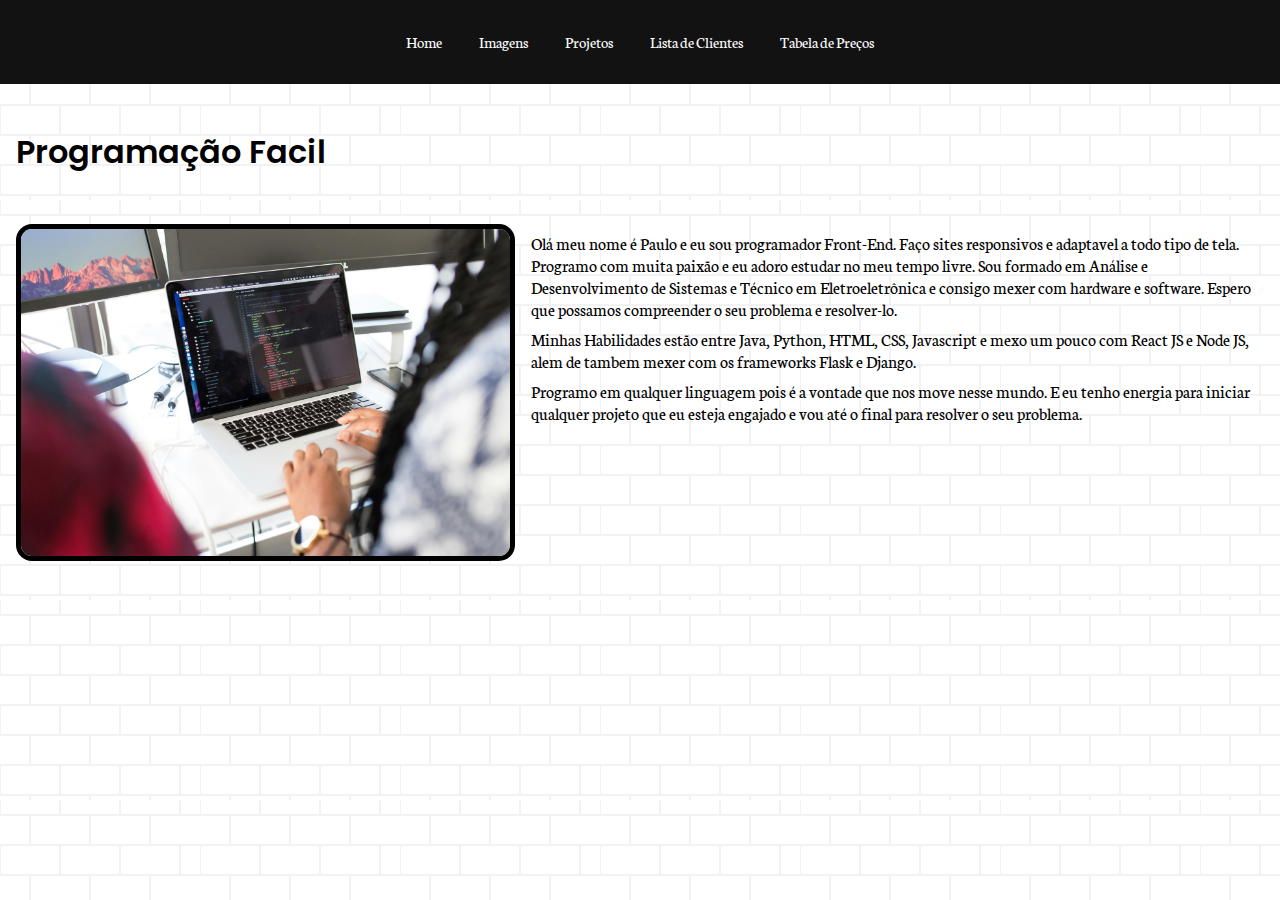
<file: index.html>
<!DOCTYPE html>
<html lang="pt-br">
<head>
    <meta charset="UTF-8">
    <meta name="viewport" content="width=device-width, initial-scale=1.0">
    <link rel="shortcut icon" href="src/images/Favicon.png" type="image/x-icon">
    <link rel="preconnect" href="https://fonts.googleapis.com">
    <link href="https://fonts.googleapis.com/css2?family=Cutive+Mono&family=Neuton:ital,wght@0,200;0,300;0,400;0,700;0,800;1,400&family=Poppins:ital,wght@0,100;0,200;0,300;0,400;0,500;0,600;0,700;0,800;0,900;1,100;1,200;1,300;1,400;1,500;1,600;1,700;1,800;1,900&display=swap" rel="stylesheet">
    <link rel="stylesheet" href="src/styles/style.css">
    <link rel="stylesheet" href="src/styles/media-queries.css">
    <title>Tudo sobre Programação - Home</title>
</head>
<body>
    <header>
        <nav class="navbar-navigation">
            <button class="menu-icon">☰</button>
            <div class="navbar-content">
                <a href="index.html">Home</a>
                <a href="imagem.html">Imagens</a>
                <a href="imagem-texto.html">Projetos</a>
                <a href="lista.html">Lista de Clientes</a>
                <a href="tabela.html">Tabela de Preços</a>
            </div>
        </nav>
    </header>
    <main>
        <section>
            <h1>Programação Facil</h1>
            <div class="flex-container">
                <img src="src/images/Programmer.jpg" alt="Programador em seu computador" class="programmer" />
                <div class="flex-content">
                    <p>Olá meu nome é Paulo e eu sou programador Front-End. Faço sites responsivos e adaptavel a todo tipo de tela. Programo com muita paixão e eu adoro estudar no meu tempo livre. Sou formado em Análise e Desenvolvimento de Sistemas e Técnico em Eletroeletrônica e consigo mexer com hardware e software. Espero que possamos compreender o seu problema e resolver-lo.</p>
                    <p>Minhas Habilidades estão entre Java, Python, HTML, CSS, Javascript e mexo um pouco com React JS e Node JS, alem de tambem mexer com os frameworks Flask e Django.</p>
                    <p>Programo em qualquer linguagem pois é a vontade que nos move nesse mundo. E eu tenho energia para iniciar qualquer projeto que eu esteja engajado e vou até o final para resolver o seu problema.</p>
                </div>
            </div>
        </section>
    </main>
    <script src="src/scripts/script.js"></script>
</body>
</html>
</file>
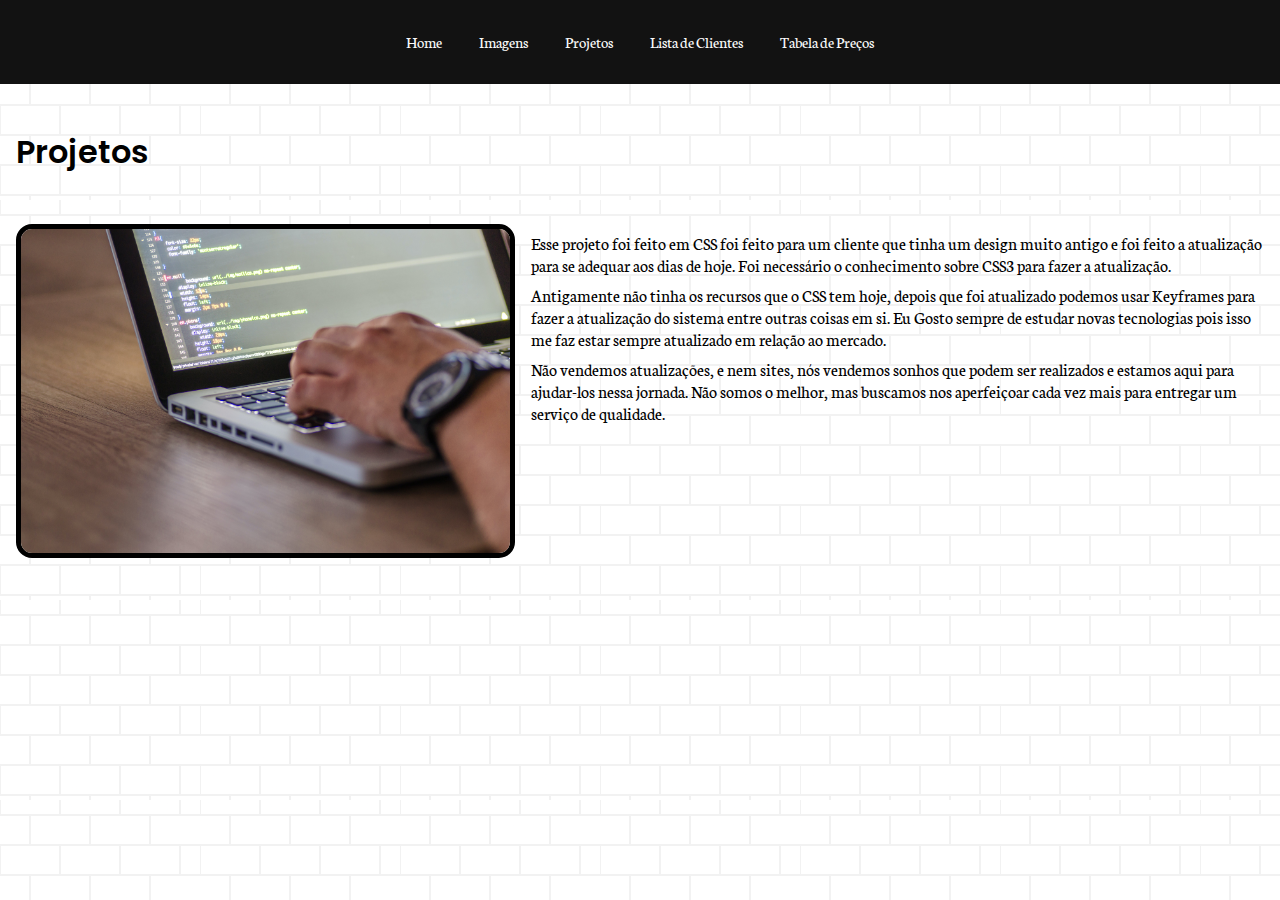
<file: imagem-texto.html>
<!DOCTYPE html>
<html lang="pt-br">
<head>
    <meta charset="UTF-8">
    <meta name="viewport" content="width=device-width, initial-scale=1.0">
    <link rel="shortcut icon" href="src/images/Favicon.png" type="image/x-icon">
    <link rel="preconnect" href="https://fonts.googleapis.com">
    <link href="https://fonts.googleapis.com/css2?family=Cutive+Mono&family=Neuton:ital,wght@0,200;0,300;0,400;0,700;0,800;1,400&family=Poppins:ital,wght@0,100;0,200;0,300;0,400;0,500;0,600;0,700;0,800;0,900;1,100;1,200;1,300;1,400;1,500;1,600;1,700;1,800;1,900&display=swap" rel="stylesheet">
    <link rel="stylesheet" href="src/styles/style.css">
    <link rel="stylesheet" href="src/styles/media-queries.css">
    <title>Tudo sobre Programação - Projetos</title>
</head>
<body>
    <header>
        <nav class="navbar-navigation">
            <button class="menu-icon">☰</button>
            <div class="navbar-content">
                <a href="index.html">Home</a>
                <a href="imagem.html">Imagens</a>
                <a href="imagem-texto.html">Projetos</a>
                <a href="lista.html">Lista de Clientes</a>
                <a href="tabela.html">Tabela de Preços</a>
            </div>
        </nav>
    </header>
    <main>
        <section>
            <h1>Projetos</h1>
            <div class="flex-container">
                <img src="src/images/Projeto-2.jpg" alt="Código CSS" class="project-image" />
                    <div class="flex-content">
                    <p>Esse projeto foi feito em CSS foi feito para um cliente que tinha um design muito antigo e foi feito a atualização para se adequar aos dias de hoje. Foi necessário o conhecimento sobre CSS3 para fazer a atualização.</p>
                    <p>Antigamente não tinha os recursos que o CSS tem hoje, depois que foi atualizado podemos usar Keyframes para fazer a atualização do sistema entre outras coisas em si. Eu Gosto sempre de estudar novas tecnologias pois isso me faz estar sempre atualizado em relação ao mercado.</p>
                    <p>Não vendemos atualizações, e nem sites, nós vendemos sonhos que podem ser realizados e estamos aqui para ajudar-los nessa jornada. Não somos o melhor, mas buscamos nos aperfeiçoar cada vez mais para entregar um serviço de qualidade.</p>
                </div>
            </div>
        </section>
    </main>
    <script src="src/scripts/script.js"></script>
</body>
</html>
</file>
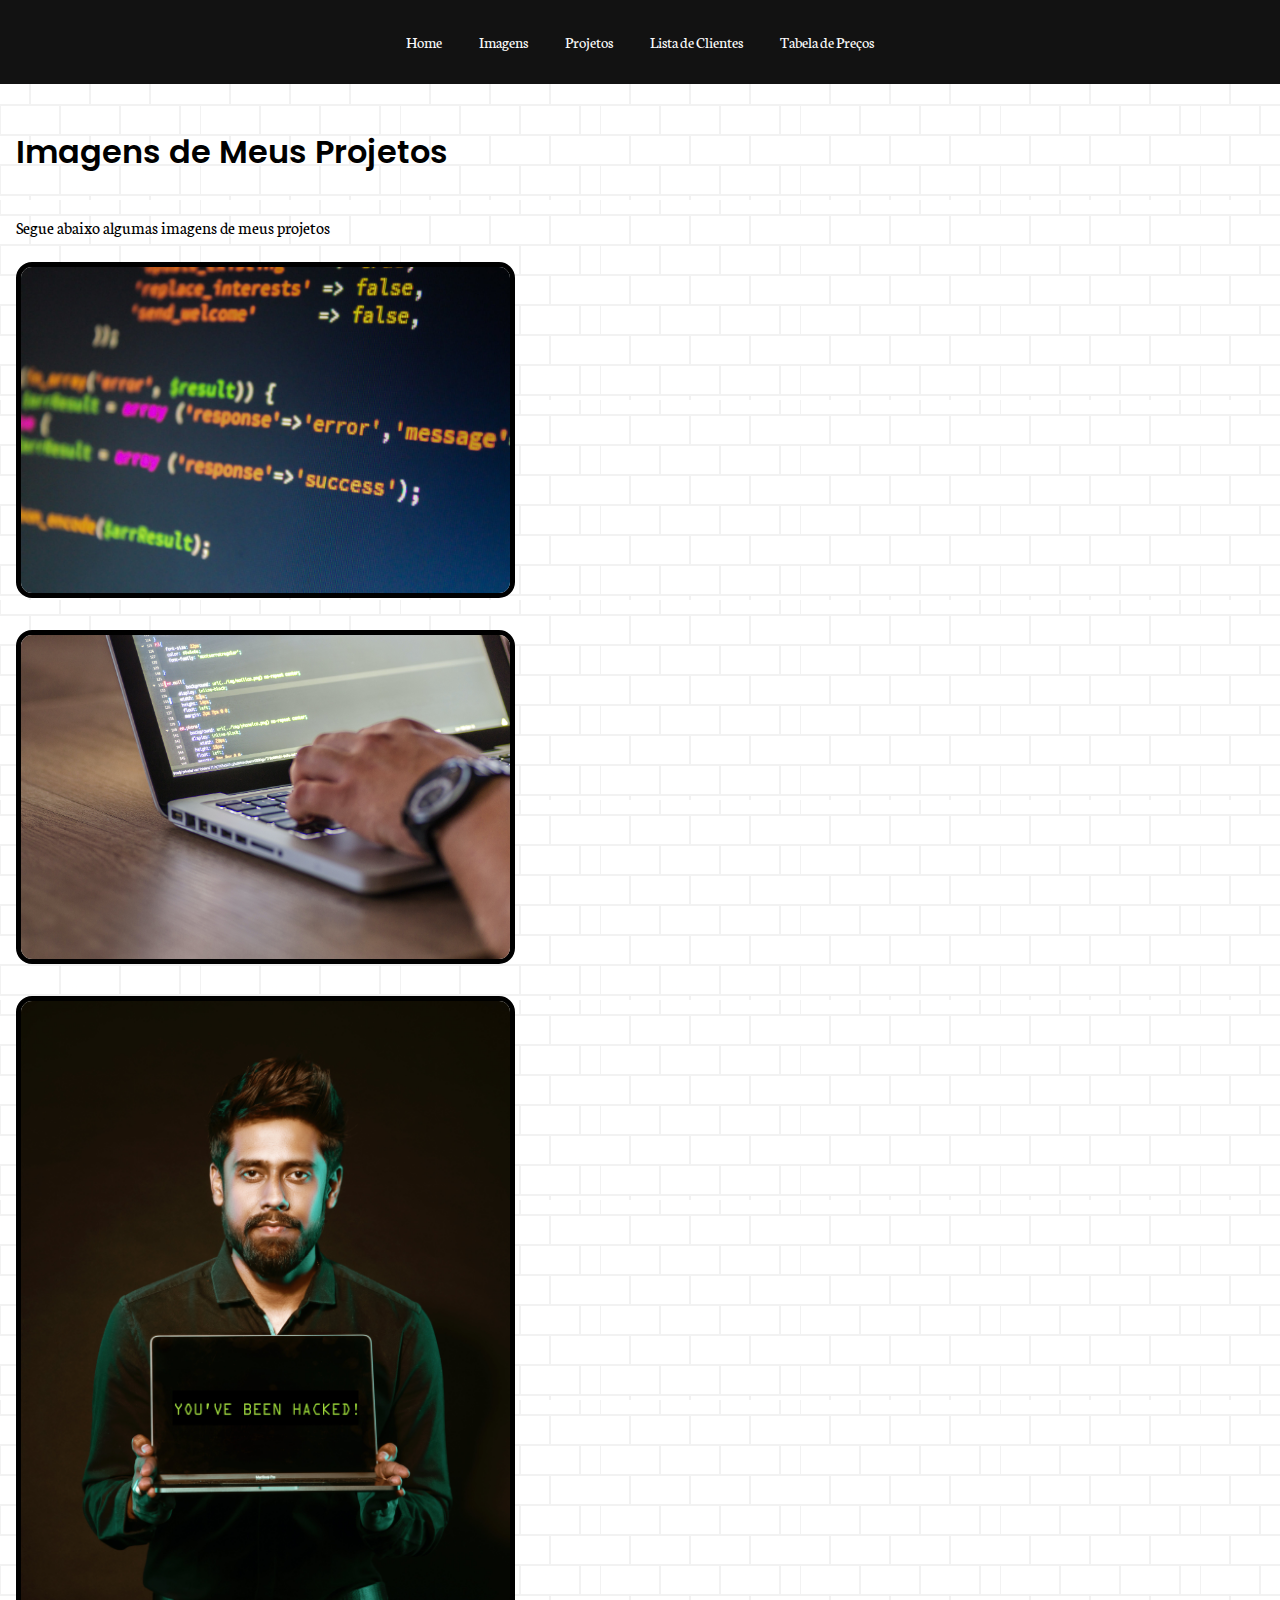
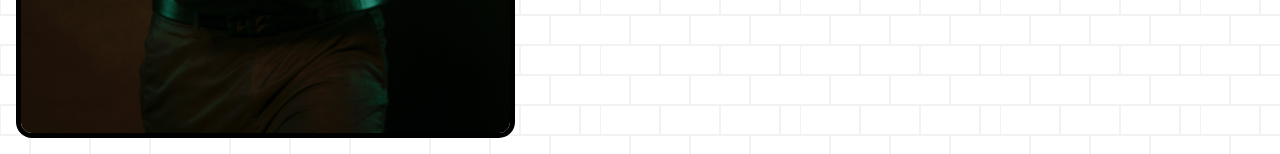
<file: imagem.html>
<!DOCTYPE html>
<html lang="pt-br">
<head>
    <meta charset="UTF-8">
    <meta name="viewport" content="width=device-width, initial-scale=1.0">
    <link rel="shortcut icon" href="src/images/Favicon.png" type="image/x-icon">
    <link rel="preconnect" href="https://fonts.googleapis.com">
    <link href="https://fonts.googleapis.com/css2?family=Cutive+Mono&family=Neuton:ital,wght@0,200;0,300;0,400;0,700;0,800;1,400&family=Poppins:ital,wght@0,100;0,200;0,300;0,400;0,500;0,600;0,700;0,800;0,900;1,100;1,200;1,300;1,400;1,500;1,600;1,700;1,800;1,900&display=swap" rel="stylesheet">
    <link rel="stylesheet" href="src/styles/style.css">
    <link rel="stylesheet" href="src/styles/media-queries.css">
    <title>Tudo sobre Programação - Imagens de Meus Projetos</title>
</head>
<body>
    <header>
        <nav class="navbar-navigation">
            <button class="menu-icon">☰</button>
            <div class="navbar-content">
                <a href="index.html">Home</a>
                <a href="imagem.html">Imagens</a>
                <a href="imagem-texto.html">Projetos</a>
                <a href="lista.html">Lista de Clientes</a>
                <a href="tabela.html">Tabela de Preços</a>
            </div>
        </nav>
    </header>
    <main>
        <section>
            <h1>Imagens de Meus Projetos</h1>
            <p>Segue abaixo algumas imagens de meus projetos</p>
            <img src="src/images/Projeto-1.jpg" alt="Código com JSON" />
            <img src="src/images/Projeto-2.jpg" alt="Código CSS" />
            <img src="src/images/Projeto-3.jpg" alt="Homem com Placa de Cybersecurity" />
        </section>
    </main>
    <script src="src/scripts/script.js"></script>
</body>
</html>
</file>
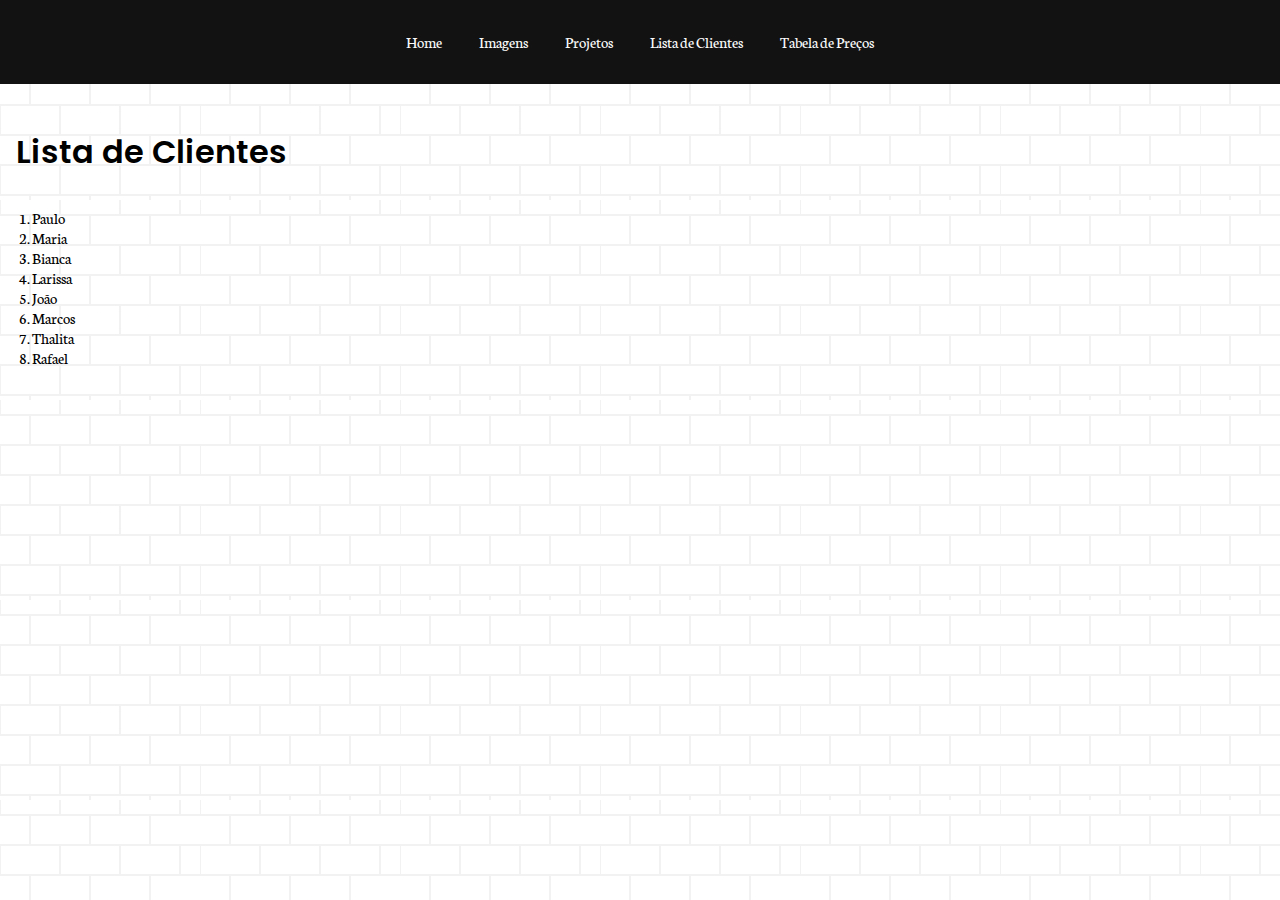
<file: lista.html>
<!DOCTYPE html>
<html lang="pt-br">
<head>
    <meta charset="UTF-8">
    <meta name="viewport" content="width=device-width, initial-scale=1.0">
    <link rel="shortcut icon" href="src/images/Favicon.png" type="image/x-icon">
    <link rel="preconnect" href="https://fonts.googleapis.com">
    <link href="https://fonts.googleapis.com/css2?family=Cutive+Mono&family=Neuton:ital,wght@0,200;0,300;0,400;0,700;0,800;1,400&family=Poppins:ital,wght@0,100;0,200;0,300;0,400;0,500;0,600;0,700;0,800;0,900;1,100;1,200;1,300;1,400;1,500;1,600;1,700;1,800;1,900&display=swap" rel="stylesheet">
    <link rel="stylesheet" href="src/styles/style.css">
    <link rel="stylesheet" href="src/styles/media-queries.css">
    <title>Tudo sobre Programação - Listas de Clientes</title>
</head>
<body>
    <header>
        <nav class="navbar-navigation">
            <button class="menu-icon">☰</button>
            <div class="navbar-content">
                <a href="index.html">Home</a>
                <a href="imagem.html">Imagens</a>
                <a href="imagem-texto.html">Projetos</a>
                <a href="lista.html">Lista de Clientes</a>
                <a href="tabela.html">Tabela de Preços</a>
            </div>
        </nav>
    </header>
    <main>
        <section>
            <h1>Lista de Clientes</h1>
            <ol>
                <li>Paulo</li>
                <li>Maria</li>
                <li>Bianca</li>
                <li>Larissa</li>
                <li>João</li>
                <li>Marcos</li>
                <li>Thalita</li>
                <li>Rafael</li>
            </ol>
        </section>
    </main>
    <script src="src/scripts/script.js"></script>
</body>
</html>
</file>
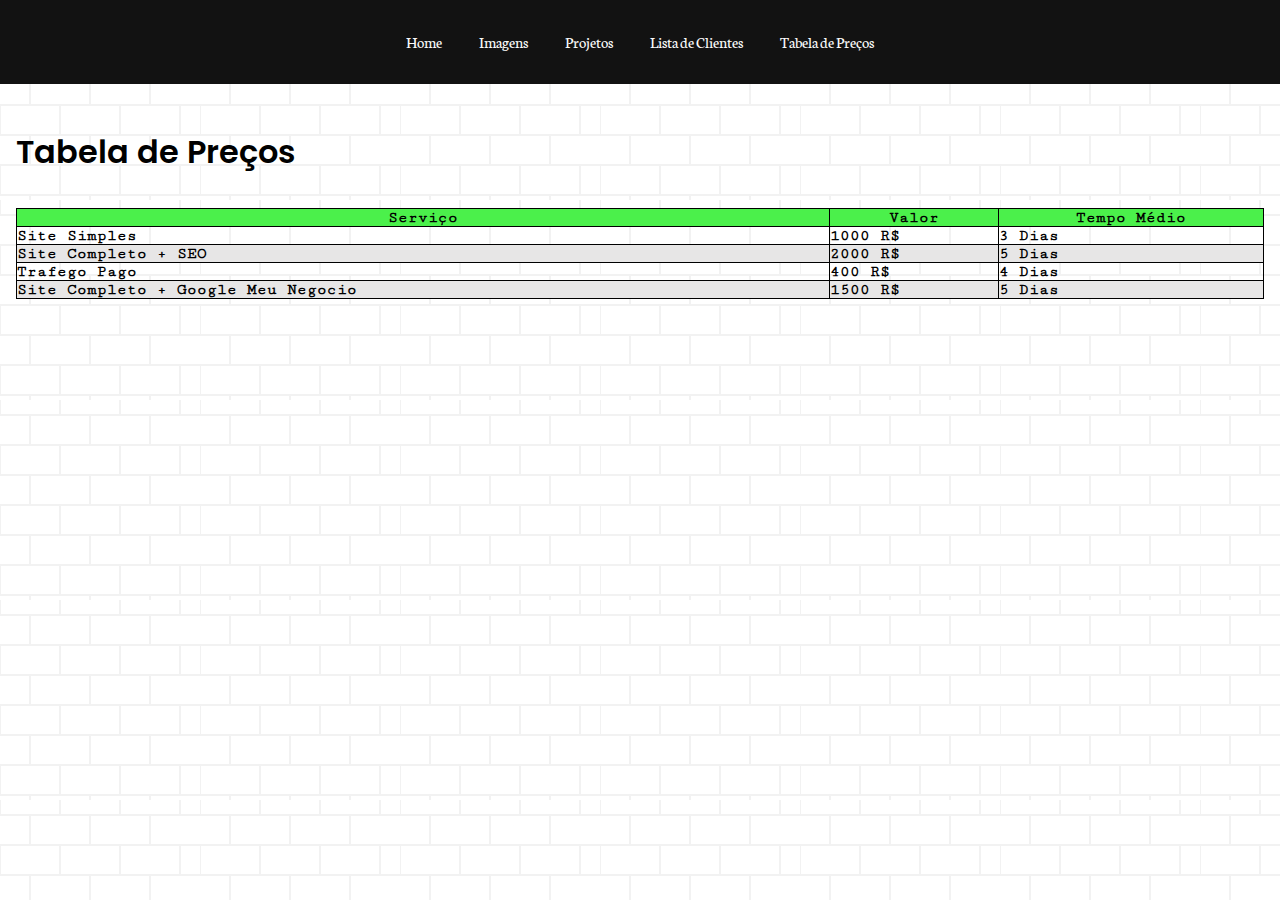
<file: tabela.html>
<!DOCTYPE html>
<html lang="pt-br">
<head>
    <meta charset="UTF-8">
    <meta name="viewport" content="width=device-width, initial-scale=1.0">
    <link rel="shortcut icon" href="src/images/Favicon.png" type="image/x-icon">
    <link rel="preconnect" href="https://fonts.googleapis.com">
    <link href="https://fonts.googleapis.com/css2?family=Cutive+Mono&family=Neuton:ital,wght@0,200;0,300;0,400;0,700;0,800;1,400&family=Poppins:ital,wght@0,100;0,200;0,300;0,400;0,500;0,600;0,700;0,800;0,900;1,100;1,200;1,300;1,400;1,500;1,600;1,700;1,800;1,900&display=swap" rel="stylesheet">
    <link rel="stylesheet" href="src/styles/style.css">
    <link rel="stylesheet" href="src/styles/media-queries.css">
    <title>Tudo sobre Programação - Tabela de Preços</title>
</head>
<body>
    <header>
        <nav class="navbar-navigation">
            <button class="menu-icon">☰</button>
            <div class="navbar-content">
                <a href="index.html">Home</a>
                <a href="imagem.html">Imagens</a>
                <a href="imagem-texto.html">Projetos</a>
                <a href="lista.html">Lista de Clientes</a>
                <a href="tabela.html">Tabela de Preços</a>
            </div>
        </nav>
    </header>
    <main>
        <section>
            <h1>Tabela de Preços</h1>
            <table>
                <thead>
                    <tr>
                        <th>Serviço</th>
                        <th>Valor</th>
                        <th>Tempo Médio</th>
                    </tr>
                </thead>
                <tbody>
                    <tr>
                        <td>Site Simples</td>
                        <td>1000 R$</td>
                        <td>3 Dias</td>
                    </tr>
                    <tr>
                        <td>Site  Completo + SEO</td>
                        <td>2000 R$</td>
                        <td>5 Dias</td>
                    </tr>
                    <tr>
                        <td>Trafego Pago</td>
                        <td>400 R$</td>
                        <td>4 Dias</td>
                    </tr>
                    <tr>
                        <td>Site  Completo + Google Meu Negocio</td>
                        <td>1500 R$</td>
                        <td>5 Dias</td>
                    </tr>
                </tbody>
            </table>
        </section>
    </main>
    <script src="src/scripts/script.js"></script>
</body>
</html>
</file>
<file: src/styles/style.css>
*{
    margin: 0;
    padding: 0;
    box-sizing: border-box;
}

body{
    background-image: url("../images/Pattern.png");
    display: flex;
    flex-direction: column;
    max-width: 100vw;
    min-height: 100vh;
    font-family: "Neuton", serif;
    font-weight: 400;
    font-style: normal;
}

h1{
    font-family: "Poppins", sans-serif;
    font-weight: 600;
    font-style: normal;
}

p{
    font-size: 1.1rem;
}

header{
    margin-bottom: 6rem;
}

.menu-icon{
    display: none;
    background-color: transparent;
    border: none;
    color: #fff;
    width:  36px;
    height: 36px;
}

.navbar-navigation{
    width: 100%;
    position: fixed;
    background-color: #121212;
    display: flex;
    justify-content: center;
    padding: 2rem;
}

.navbar-navigation a{
    text-decoration: none;
    margin: 0.3rem;
    color: #fafafa;
    padding: 0.8rem;
    border-radius: 0.25rem;
}

header nav a:hover{
    background-color: #fafafa;
    color: #000;
}

main section{
    display: flex;
    flex-direction: column;
    padding: 0 1rem;
}

img{
    margin: 1rem 0;
    width: 40%;
    border-radius: 1rem;
    border: 5px solid #000;
}

.flex-container{
    display: flex;
    gap: 1rem;
}

.flex-content{
    margin-top: 1rem;
}

h1{
    margin: 2rem 0;
}

p{
    margin: 0.5rem 0;
}

ol{
    margin-left: 1rem;
}

table, td, th, tr{
    border: 1px solid #000;
    border-collapse: collapse;
    font-family: "Cutive Mono", monospace;
    font-weight: 600;
    font-style: normal;
}

th{
    background-color: rgb(75, 240, 75);
}

tr:nth-child(even){
    background-color: #e7e6e6;
}
</file>
<file: src/styles/media-queries.css>
@media screen and (max-width: 768px) {
    p, a{
        font-size: 0.85rem;
    }
    h1{
        font-size: 1.5rem;
    }

    img{
        width: 35%;
    }

    .navbar-navigation{
        display: flex;
        justify-content: flex-start;
        padding: 1rem;
    }

    .menu-icon{
        display: block;
    }

    .navbar-content{
        display: none;
    }
}

@media screen and (max-width:616px) {
    p, a{
        font-size: 0.7rem;
    }

    h1{
        font-size: 1.2rem;
    }   
    
    img{
        width: 50%;
    }

    .flex-container{
        display: flex;
        flex-direction: column;
        gap: 1rem;
    }
}

@media screen and (max-width: 425px) {
    img{
        width: 70%;
    }
}

@media screen and (max-width: 375px) {
    img{
        width: 90%;
    }
}
</file>
